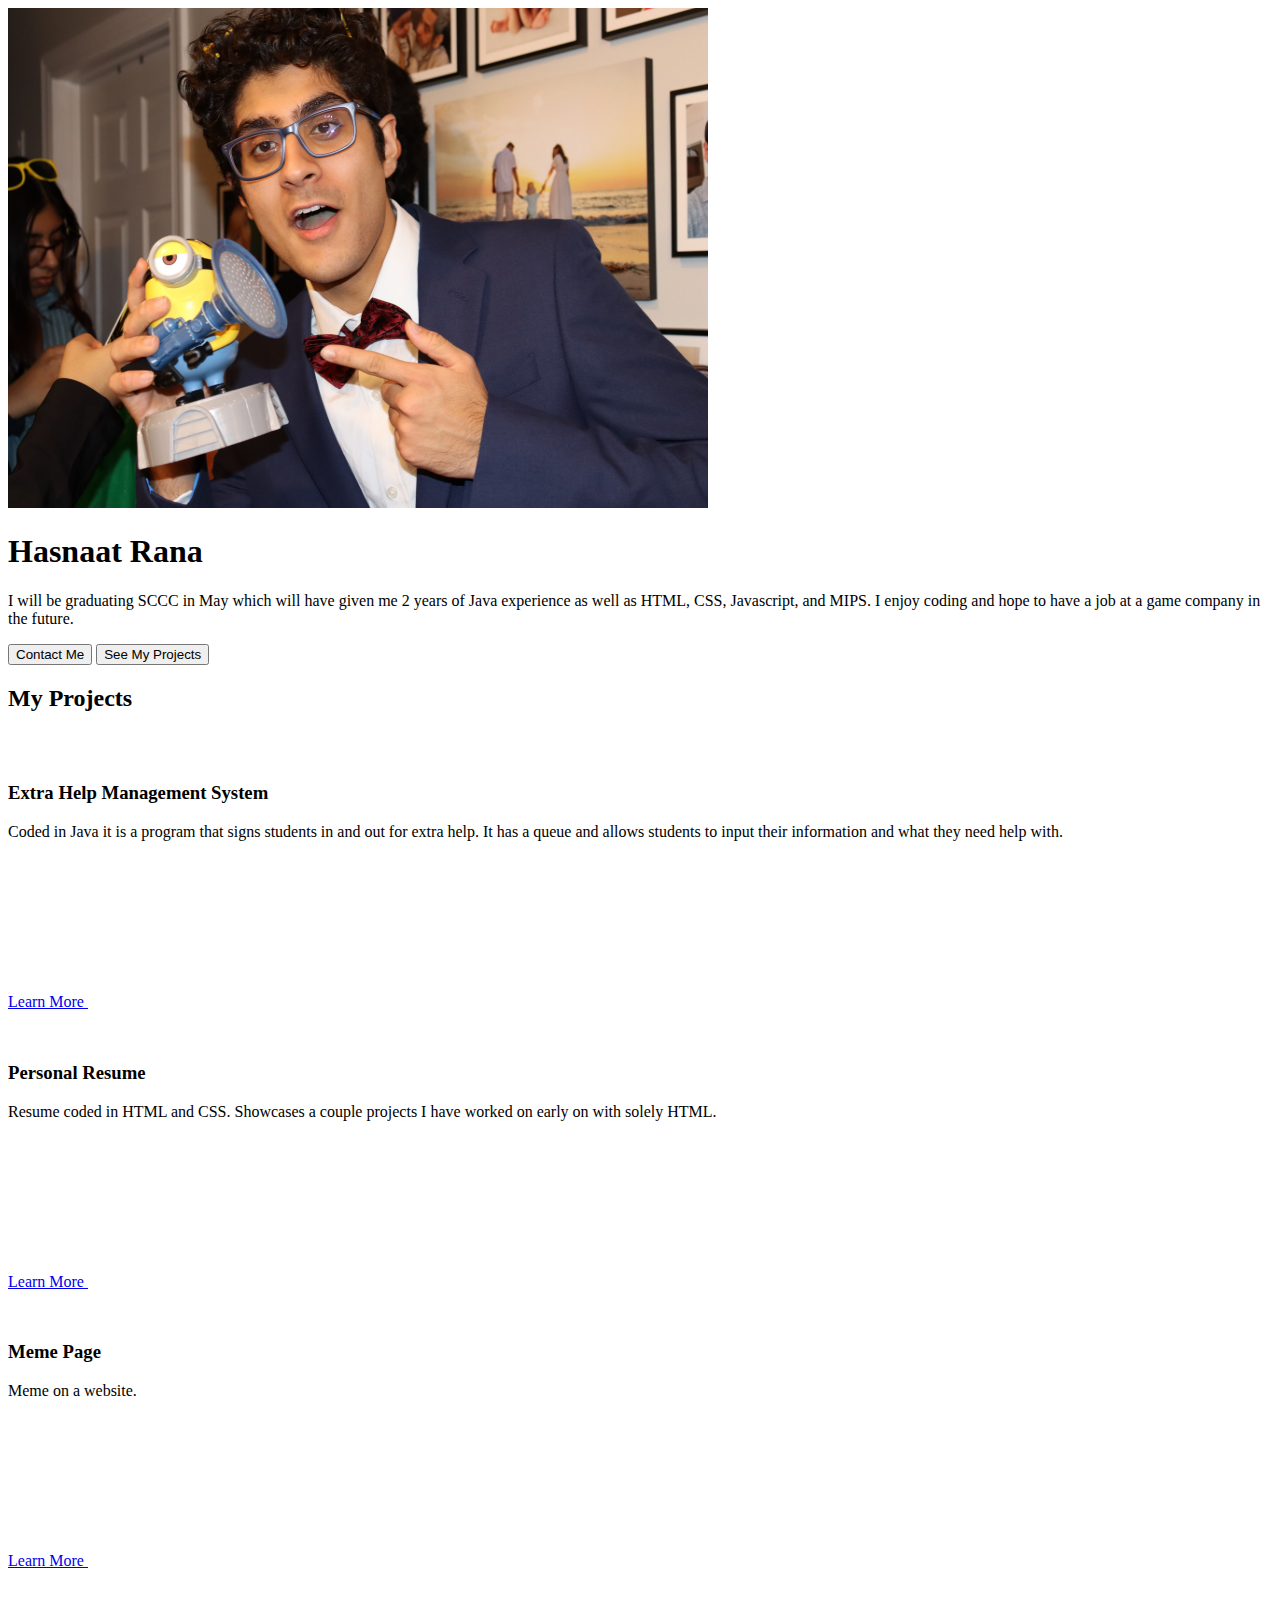
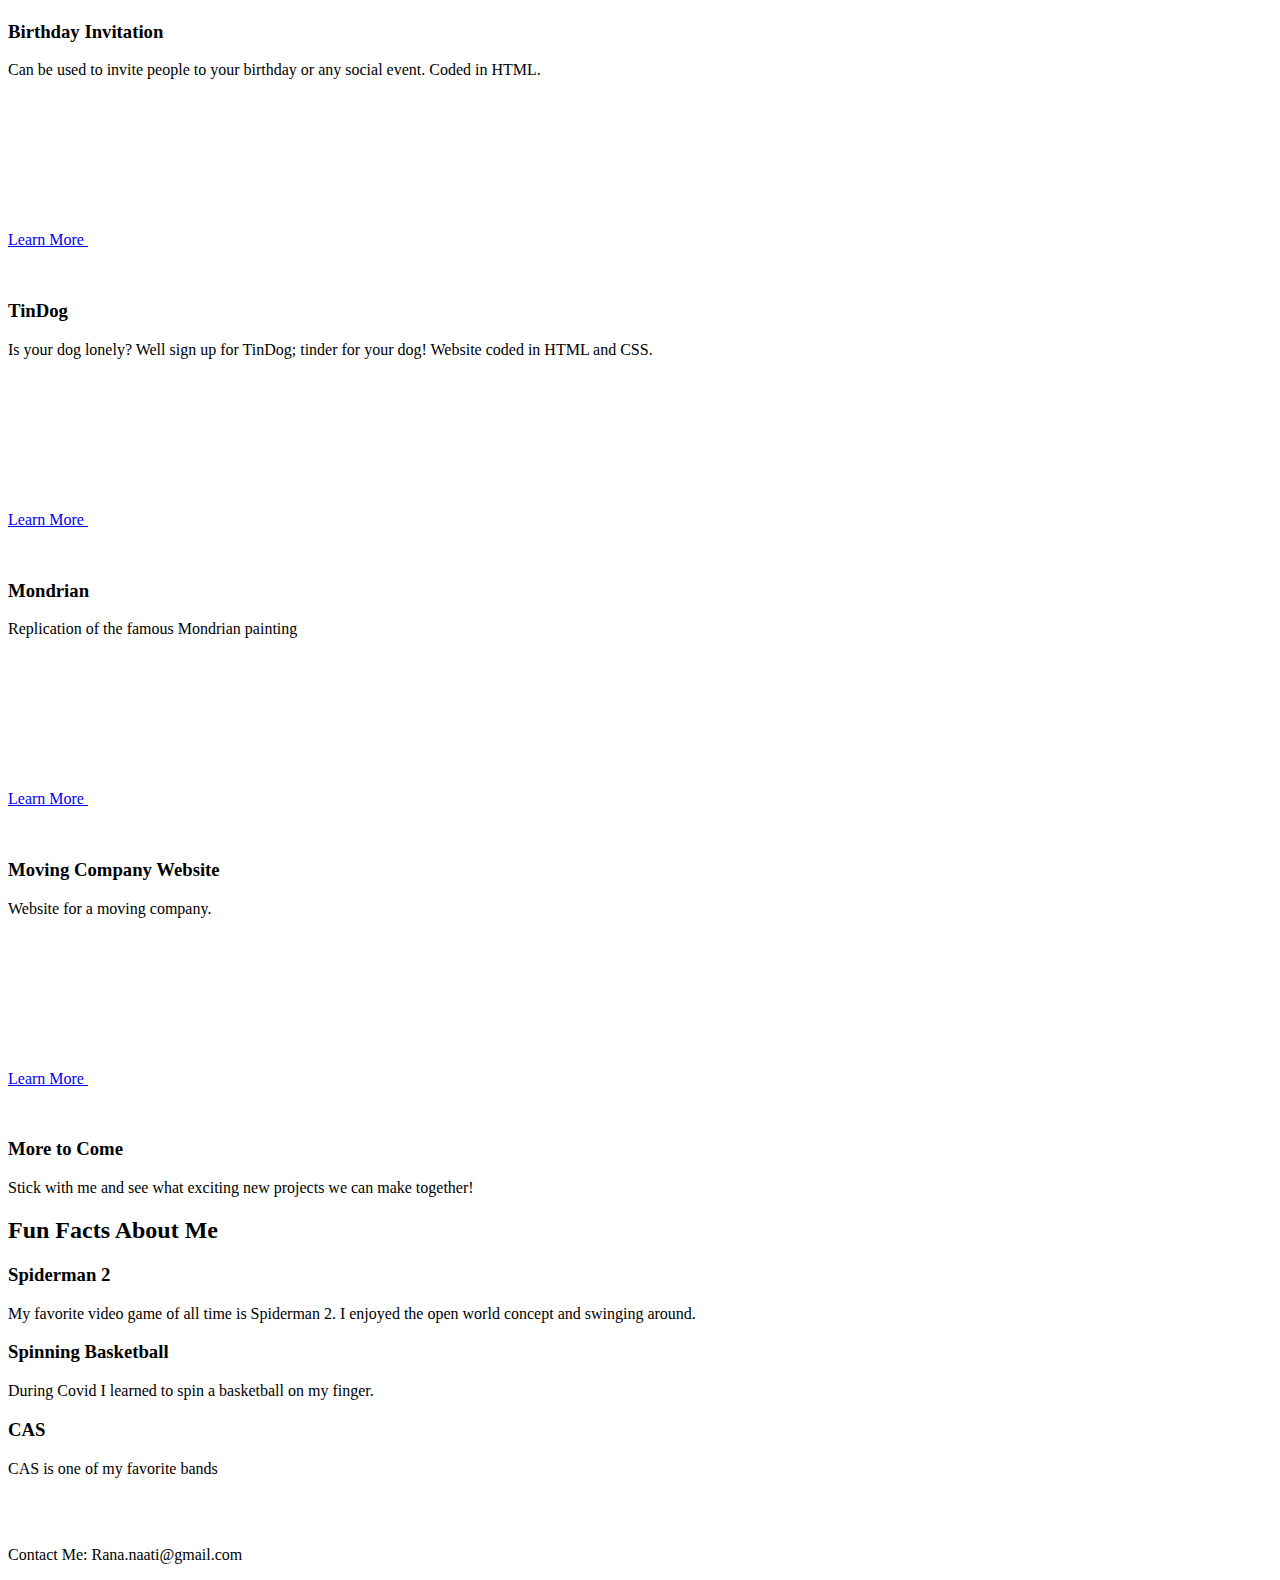
<file: index.html>
<!DOCTYPE html>
<html lang="en" data-bs-theme="dark">
<head>
    <meta charset="UTF-8">
    <meta name="viewport" content="width=device-width, initial-scale=1.0">
    <title>Hasnaat Rana</title>
    <link href="https://cdn.jsdelivr.net/npm/bootstrap@5.3.2/dist/css/bootstrap.min.css" rel="stylesheet" integrity="sha384-T3c6CoIi6uLrA9TneNEoa7RxnatzjcDSCmG1MXxSR1GAsXEV/Dwwykc2MPK8M2HN" crossorigin="anonymous">
    <link rel="stylesheet" href="./style.css">
</head>
<body>
  <!-- title section -->
 <section id="title">
  <div class="container col-xxl-8 px-4 py-5">
    <div class="row flex-lg-row-reverse align-items-center g-5 py-5">
      <div class="col-10 col-sm-8 col-lg-6">
        <img src="./public/images/naati.jpg" class="d-block mx-lg-auto img-fluid" alt="naati" width="700" height="500" loading="lazy">
      </div>
      <div class="col-lg-6">
        <h1 class="display-5 fw-bold text-body-emphasis lh-1 mb-3">Hasnaat Rana</h1>
        <p class="lead">I will be graduating SCCC in May which will have given me 2 years of Java experience as well as HTML, CSS, Javascript, and MIPS. I enjoy coding and hope to have a job at a game company in the future.</p>
        <div class="d-grid gap-2 d-md-flex justify-content-md-start">
          <button type="button" class="btn btn-primary btn-lg px-4 me-md-2" fdprocessedid="18seli">Contact Me</button>
          <button type="button" class="btn btn-outline-secondary btn-lg px-4" fdprocessedid="djzrf">See My Projects</button>
        </div>
      </div>
    </div>
  </div>
 </section>
<!-- project section -->
 <section id="projects">

  <div class="container px-4 py-5" id="icon-grid">
    <h2 class="pb-2 border-bottom">My Projects</h2>

    <div class="row row-cols-1 row-cols-sm-2 row-cols-md-3 row-cols-lg-4 g-4 py-5">
      <div class="col d-flex align-items-start">
        <svg class="bi text-body-secondary flex-shrink-0 me-3" width="1.75em" height="1.75em"><use xlink:href="#bootstrap"></use></svg>
        <div>
          <h3 class="fw-bold mb-0 fs-4 text-body-emphasis">Extra Help Management System</h3>
          <p>Coded in Java it is a program that signs students in and out for extra help. It has a queue and allows students to input their information and what they need help with.</p>
          <a href="#" class="icon-link">
            Learn More
            <svg class="bi"><use xlink:href="#chevron-right"></use></svg>
          </a>
        </div>
      </div>
      <div class="col d-flex align-items-start">
        <svg class="bi text-body-secondary flex-shrink-0 me-3" width="1.75em" height="1.75em"><use xlink:href="#cpu-fill"></use></svg>
        <div>
          <h3 class="fw-bold mb-0 fs-4 text-body-emphasis">Personal Resume</h3>
          <p>Resume coded in HTML and CSS. Showcases a couple projects I have worked on early on with solely HTML.</p>
          <a href="https://hasnaatrana.github.io/html-portfolio/" class="icon-link">
            Learn More
            <svg class="bi"><use xlink:href="#chevron-right"></use></svg>
          </a>
        </div>
      </div>
      <div class="col d-flex align-items-start">
        <svg class="bi text-body-secondary flex-shrink-0 me-3" width="1.75em" height="1.75em"><use xlink:href="#calendar3"></use></svg>
        <div>
          <h3 class="fw-bold mb-0 fs-4 text-body-emphasis">Meme Page</h3>
          <p>Meme on a website.</p>
          <a href="https://hasnaatrana.github.io/meme/" class="icon-link">
            Learn More
            <svg class="bi"><use xlink:href="#chevron-right"></use></svg>
          </a>
        </div>
      </div>
      <div class="col d-flex align-items-start">
        <svg class="bi text-body-secondary flex-shrink-0 me-3" width="1.75em" height="1.75em"><use xlink:href="#home"></use></svg>
        <div>
          <h3 class="fw-bold mb-0 fs-4 text-body-emphasis">Birthday Invitation</h3>
          <p>Can be used to invite people to your birthday or any social event. Coded in HTML.</p>
          <a href="https://hasnaatrana.github.io/bday-invitation/" class="icon-link">
            Learn More
            <svg class="bi"><use xlink:href="#chevron-right"></use></svg>
          </a>
        </div>
      </div>
      <div class="col d-flex align-items-start">
        <svg class="bi text-body-secondary flex-shrink-0 me-3" width="1.75em" height="1.75em"><use xlink:href="#speedometer2"></use></svg>
        <div>
          <h3 class="fw-bold mb-0 fs-4 text-body-emphasis">TinDog</h3>
          <p>Is your dog lonely? Well sign up for TinDog; tinder for your dog! Website coded in HTML and CSS.</p>
          <a href="https://hasnaatrana.github.io/tindog/" class="icon-link">
            Learn More
            <svg class="bi"><use xlink:href="#chevron-right"></use></svg>
          </a>
        </div>
      </div>
      <div class="col d-flex align-items-start">
        <svg class="bi text-body-secondary flex-shrink-0 me-3" width="1.75em" height="1.75em"><use xlink:href="#toggles2"></use></svg>
        <div>
          <h3 class="fw-bold mb-0 fs-4 text-body-emphasis">Mondrian </h3>
          <p>Replication of the famous Mondrian painting</p>
          <a href="https://hasnaatrana.github.io/mondrian/" class="icon-link">
            Learn More
            <svg class="bi"><use xlink:href="#chevron-right"></use></svg>
          </a>
        </div>
      </div>
      <div class="col d-flex align-items-start">
        <svg class="bi text-body-secondary flex-shrink-0 me-3" width="1.75em" height="1.75em"><use xlink:href="#geo-fill"></use></svg>
        <div>
          <h3 class="fw-bold mb-0 fs-4 text-body-emphasis">Moving Company Website</h3>
          <p>Website for a moving company.</p>
          <a href="https://hasnaatrana.github.io/moving/" class="icon-link">
            Learn More
            <svg class="bi"><use xlink:href="#chevron-right"></use></svg>
          </a>
        </div>
      </div>
      <div class="col d-flex align-items-start">
        <svg class="bi text-body-secondary flex-shrink-0 me-3" width="1.75em" height="1.75em"><use xlink:href="#tools"></use></svg>
        <div>
          <h3 class="fw-bold mb-0 fs-4 text-body-emphasis">More to Come</h3>
          <p>Stick with me and see what exciting new projects we can make together!</p>
          
        </div>
      </div>
    </div>
  </div>
 </section>

 <!-- about me section -->
 <section id="about me">
  <div class="container px-4 py-5" id="hanging-icons">
    <h2 class="pb-2 border-bottom">Fun Facts About Me</h2>
    <div class="row g-4 py-5 row-cols-1 row-cols-lg-3">
      <div class="col d-flex align-items-start">
        <div>
          <h3 class="fs-2 text-body-emphasis">Spiderman 2</h3>
          <p>My favorite video game of all time is Spiderman 2. I enjoyed the open world concept and swinging around.</p>
        </div>
      </div>
      <div class="col d-flex align-items-start">
        <div>
          <h3 class="fs-2 text-body-emphasis">Spinning Basketball</h3>
          <p>During Covid I learned to spin a basketball on my finger.</p>
        </div>
      </div>
      <div class="col d-flex align-items-start">
        <div>
          <h3 class="fs-2 text-body-emphasis">CAS</h3>
          <p>CAS is one of my favorite bands</p>
        </div>
      </div>
    </div>
  </div>
 </section>


<!-- contact me --> 
 <section id="contact me">
  <div class="container">
    <footer class="row row-cols-1 row-cols-sm-2 row-cols-md-5 py-5 my-5 border-top">
      <div class="col mb-3">
        <a href="/" class="d-flex align-items-center mb-3 link-body-emphasis text-decoration-none">
          <svg class="bi me-2" width="40" height="32"><use xlink:href="#bootstrap"></use></svg>
        </a>
        <p class="text-body-secondary">Contact Me: Rana.naati@gmail.com</p>
      </div>
  
      <div class="col mb-3">
  
      </div>
  
    </footer>
  </div>
 </section>

</body>
</html>
</file>
<file: style.css>
.about_me_images{
    float: right;
    height: 200px;
    width: 200px;
    border-radius: 50%;
}

.about_me_text{
    float: right;
}
</file>
